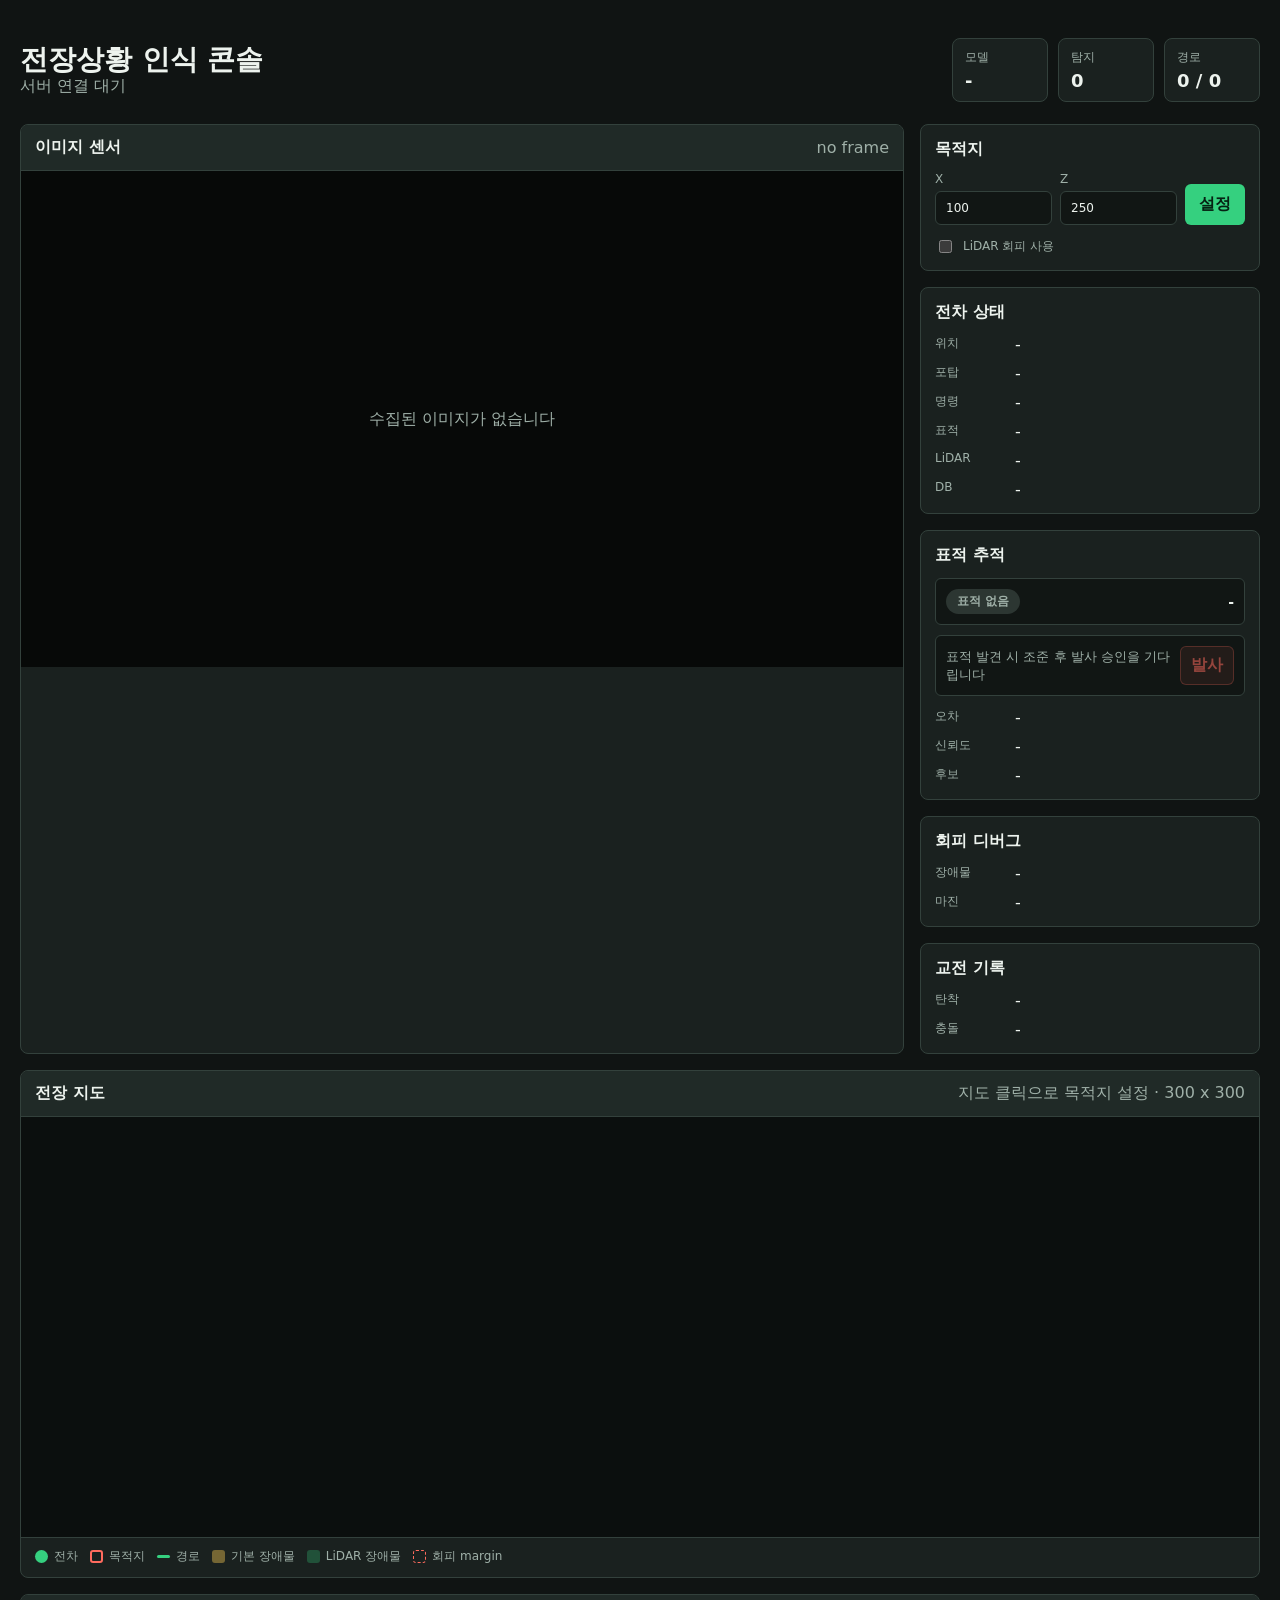
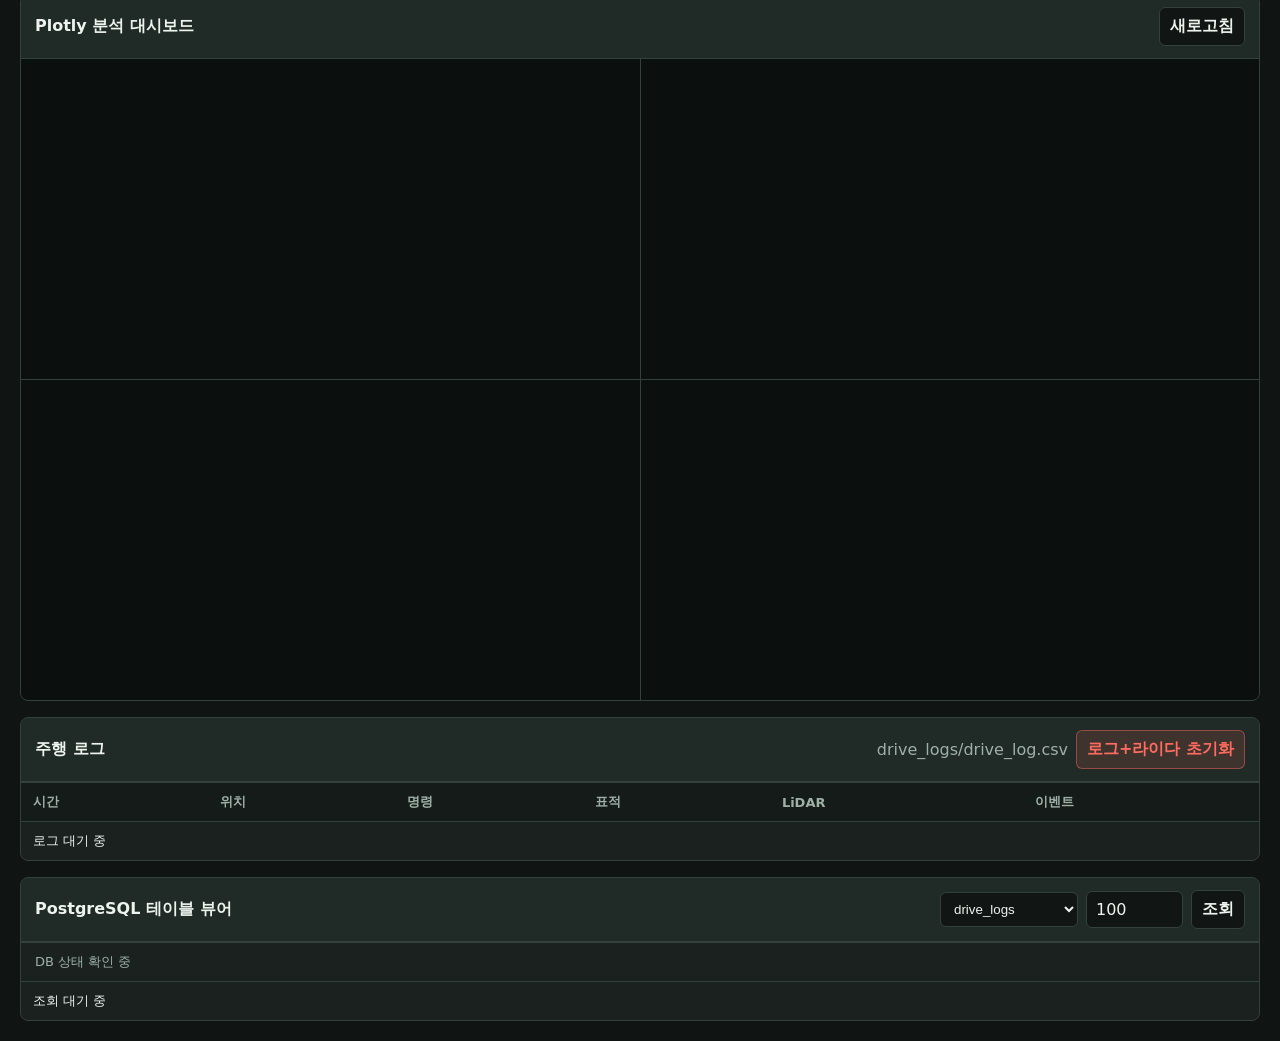
<file: _backup_before_chatbot_20260612/index.html>
<!doctype html>
<html lang="ko">
<head>
  <meta charset="utf-8">
  <meta name="viewport" content="width=device-width, initial-scale=1">
  <title>Tank Battlefield Awareness</title>
  <link rel="stylesheet" href="/web/styles.css">
  <script src="https://cdn.plot.ly/plotly-2.35.2.min.js"></script>
</head>
<body>
  <main class="shell">
    <section class="topbar">
      <div>
        <h1>전장상황 인식 콘솔</h1>
        <p id="eventText">서버 연결 대기</p>
      </div>
      <div class="status-grid">
        <div><span>모델</span><strong id="modelName">-</strong></div>
        <div><span>탐지</span><strong id="detectCount">0</strong></div>
        <div><span>경로</span><strong id="pathState">0 / 0</strong></div>
      </div>
    </section>

    <section class="main-grid">
      <div class="video-panel">
        <div class="panel-head">
          <h2>이미지 센서</h2>
          <span id="captureName">no frame</span>
        </div>
        <div class="camera-stage">
          <img id="cameraImage" alt="sensor frame">
          <canvas id="overlayCanvas"></canvas>
          <div id="emptyFrame">수집된 이미지가 없습니다</div>
        </div>
      </div>

      <aside class="control-panel">
        <section>
          <h2>목적지</h2>
          <div class="input-row">
            <label>X <input id="destX" type="number" value="100"></label>
            <label>Z <input id="destZ" type="number" value="250"></label>
            <button id="setDestBtn">설정</button>
          </div>
          <label class="toggle-row">
            <input id="lidarNavToggle" type="checkbox">
            <span>LiDAR 회피 사용</span>
          </label>
        </section>

        <section>
          <h2>전차 상태</h2>
          <dl class="metrics">
            <div><dt>위치</dt><dd id="positionText">-</dd></div>
            <div><dt>포탑</dt><dd id="turretText">-</dd></div>
            <div><dt>명령</dt><dd id="actionText">-</dd></div>
            <div><dt>표적</dt><dd id="targetText">-</dd></div>
            <div><dt>LiDAR</dt><dd id="lidarText">-</dd></div>
            <div><dt>DB</dt><dd id="databaseText">-</dd></div>
          </dl>
        </section>

        <section>
          <h2>표적 추적</h2>
          <div class="target-strip" id="targetStrip">
            <span id="targetStateBadge">표적 없음</span>
            <strong id="targetStateText">-</strong>
          </div>
          <div class="fire-confirm" id="fireConfirmPanel">
            <span id="fireConfirmText">표적 발견 시 조준 후 발사 승인을 기다립니다</span>
            <button id="confirmFireBtn" class="danger-button" disabled>발사</button>
          </div>
          <dl class="metrics">
            <div><dt>오차</dt><dd id="targetErrorText">-</dd></div>
            <div><dt>신뢰도</dt><dd id="targetConfidenceText">-</dd></div>
            <div><dt>후보</dt><dd id="targetCandidateText">-</dd></div>
          </dl>
        </section>

        <section>
          <h2>회피 디버그</h2>
          <dl class="metrics">
            <div><dt>장애물</dt><dd id="obstacleDebugText">-</dd></div>
            <div><dt>마진</dt><dd id="marginDebugText">-</dd></div>
          </dl>
        </section>

        <section>
          <h2>교전 기록</h2>
          <dl class="metrics">
            <div><dt>탄착</dt><dd id="bulletText">-</dd></div>
            <div><dt>충돌</dt><dd id="collisionText">-</dd></div>
          </dl>
        </section>
      </aside>
    </section>

    <section class="map-panel">
      <div class="panel-head">
        <h2>전장 지도</h2>
        <span>지도 클릭으로 목적지 설정 · 300 x 300</span>
      </div>
      <canvas id="mapCanvas" width="900" height="420"></canvas>
      <div class="map-legend">
        <span><i class="legend-tank"></i> 전차</span>
        <span><i class="legend-dest"></i> 목적지</span>
        <span><i class="legend-path"></i> 경로</span>
        <span><i class="legend-obstacle"></i> 기본 장애물</span>
        <span><i class="legend-lidar"></i> LiDAR 장애물</span>
        <span><i class="legend-margin"></i> 회피 margin</span>
      </div>
    </section>

    <section class="analytics-panel">
      <div class="panel-head">
        <h2>Plotly 분석 대시보드</h2>
        <button id="refreshAnalyticsBtn" class="ghost-button">새로고침</button>
      </div>
      <div class="plot-grid">
        <div id="trajectoryPlot" class="plot-box"></div>
        <div id="lidarPlot" class="plot-box"></div>
        <div id="commandPlot" class="plot-box"></div>
        <div id="targetPlot" class="plot-box"></div>
      </div>
    </section>

    <section class="log-panel">
      <div class="panel-head">
        <h2>주행 로그</h2>
        <div class="db-controls">
          <span id="logFileText">drive_logs/drive_log.csv</span>
          <button id="clearLogsBtn" class="danger-button">로그+라이다 초기화</button>
        </div>
      </div>
      <div class="log-table-wrap">
        <table>
          <thead>
            <tr>
              <th>시간</th>
              <th>위치</th>
              <th>명령</th>
              <th>표적</th>
              <th>LiDAR</th>
              <th>이벤트</th>
            </tr>
          </thead>
          <tbody id="driveLogBody">
            <tr><td colspan="6">로그 대기 중</td></tr>
          </tbody>
        </table>
      </div>
    </section>

    <section class="db-panel">
      <div class="panel-head">
        <h2>PostgreSQL 테이블 뷰어</h2>
        <div class="db-controls">
          <select id="dbTableSelect">
            <option value="drive_logs">drive_logs</option>
            <option value="detections">detections</option>
            <option value="lidar_summaries">lidar_summaries</option>
            <option value="events">events</option>
          </select>
          <input id="dbLimitInput" type="number" value="100" min="1" max="500">
          <button id="loadDbTableBtn" class="ghost-button">조회</button>
        </div>
      </div>
      <div id="dbStatusText" class="db-status">DB 상태 확인 중</div>
      <div class="log-table-wrap">
        <table id="dbTable">
          <thead id="dbTableHead"></thead>
          <tbody id="dbTableBody">
            <tr><td>조회 대기 중</td></tr>
          </tbody>
        </table>
      </div>
    </section>
  </main>
  <script src="/web/app.js"></script>
</body>
</html>
</file>
<file: web/styles.css>
:root {
  color-scheme: dark;
  --bg: #101413;
  --panel: #1a211f;
  --panel-2: #202a27;
  --line: #33413c;
  --text: #edf3ee;
  --muted: #9fb0a8;
  --accent: #35d07f;
  --warn: #e5ba4f;
  --danger: #ff6b5e;
}

* {
  box-sizing: border-box;
}

body {
  margin: 0;
  min-height: 100vh;
  background: var(--bg);
  color: var(--text);
  font-family: "Segoe UI", "Malgun Gothic", system-ui, sans-serif;
}

button,
input {
  font: inherit;
}

.shell {
  width: min(1440px, 100%);
  margin: 0 auto;
  padding: 20px;
}

.topbar {
  display: flex;
  align-items: center;
  justify-content: space-between;
  gap: 20px;
  padding: 18px 0 22px;
}

h1,
h2,
p {
  margin: 0;
}

h1 {
  font-size: 28px;
  line-height: 1.2;
}

h2 {
  font-size: 16px;
  color: var(--text);
}

p,
span,
dt {
  color: var(--muted);
}

.status-grid {
  display: grid;
  grid-template-columns: repeat(3, minmax(96px, 1fr));
  gap: 10px;
}

.status-grid div,
.control-panel section,
.video-panel,
.map-panel,
.log-panel {
  border: 1px solid var(--line);
  background: var(--panel);
  border-radius: 8px;
}

.status-grid div {
  padding: 10px 12px;
}

.status-grid span {
  display: block;
  font-size: 12px;
}

.status-grid strong {
  display: block;
  margin-top: 4px;
  font-size: 18px;
}

.main-grid {
  display: grid;
  grid-template-columns: minmax(0, 1fr) minmax(300px, 340px);
  gap: 16px;
}

.video-panel,
.map-panel {
  overflow: hidden;
}

.panel-head {
  display: flex;
  align-items: center;
  justify-content: space-between;
  min-height: 46px;
  padding: 12px 14px;
  border-bottom: 1px solid var(--line);
  background: var(--panel-2);
}

.camera-stage {
  position: relative;
  aspect-ratio: 16 / 9;
  min-height: 320px;
  background: #070908;
}

.camera-stage img,
.camera-stage canvas {
  position: absolute;
  inset: 0;
  width: 100%;
  height: 100%;
}

.camera-stage img {
  display: none;
  object-fit: contain;
}

#emptyFrame {
  position: absolute;
  inset: 0;
  display: grid;
  place-items: center;
  color: var(--muted);
}

.control-panel {
  display: grid;
  gap: 16px;
  align-content: start;
}

.control-panel section {
  padding: 14px;
}

.input-row {
  display: grid;
  grid-template-columns: 1fr 1fr auto;
  gap: 8px;
  margin-top: 12px;
}

.toggle-row {
  display: flex;
  align-items: center;
  gap: 8px;
  margin-top: 12px;
}

.toggle-row input {
  width: auto;
}

label {
  display: grid;
  gap: 5px;
  color: var(--muted);
  font-size: 12px;
}

input {
  width: 100%;
  min-width: 0;
  border: 1px solid var(--line);
  border-radius: 6px;
  background: #111614;
  color: var(--text);
  padding: 9px 10px;
}

button {
  align-self: end;
  border: 0;
  border-radius: 6px;
  background: var(--accent);
  color: #062113;
  padding: 10px 14px;
  font-weight: 700;
  cursor: pointer;
}

.metrics {
  display: grid;
  gap: 10px;
  margin: 12px 0 0;
}

.metrics div {
  display: grid;
  grid-template-columns: 72px minmax(0, 1fr);
  gap: 8px;
  align-items: start;
}

dt {
  font-size: 12px;
}

dd {
  margin: 0;
  overflow-wrap: anywhere;
}

.map-panel {
  margin-top: 16px;
}

.analytics-panel {
  margin-top: 16px;
  border: 1px solid var(--line);
  background: var(--panel);
  border-radius: 8px;
  overflow: hidden;
}

.ghost-button {
  align-self: center;
  border: 1px solid var(--line);
  background: #111614;
  color: var(--text);
  padding: 8px 10px;
}

.danger-button {
  align-self: center;
  border: 1px solid rgba(255, 107, 94, 0.45);
  background: rgba(255, 107, 94, 0.14);
  color: var(--danger);
  padding: 8px 10px;
}

.ghost-button:disabled,
.danger-button:disabled {
  opacity: 0.55;
  cursor: wait;
}

.plot-grid {
  display: grid;
  grid-template-columns: repeat(2, minmax(0, 1fr));
  gap: 1px;
  background: var(--line);
}

.plot-box {
  min-height: 320px;
  background: #0b0f0e;
}

#mapCanvas {
  display: block;
  width: 100%;
  height: 420px;
  background: #0b0f0e;
  cursor: crosshair;
}

.map-legend {
  display: flex;
  flex-wrap: wrap;
  gap: 12px;
  padding: 10px 14px 12px;
  border-top: 1px solid var(--line);
}

.map-legend span {
  display: inline-flex;
  align-items: center;
  gap: 6px;
  font-size: 12px;
}

.map-legend i {
  width: 13px;
  height: 13px;
  border-radius: 3px;
  display: inline-block;
}

.legend-tank {
  background: var(--accent);
  border-radius: 50% !important;
}

.legend-dest {
  border: 2px solid var(--danger);
}

.legend-path {
  background: var(--accent);
  height: 3px !important;
}

.legend-obstacle {
  background: rgba(229, 186, 79, 0.45);
}

.legend-lidar {
  background: rgba(53, 208, 127, 0.28);
}

.legend-margin {
  border: 1px dashed var(--danger);
}

.target-strip {
  display: flex;
  align-items: center;
  justify-content: space-between;
  gap: 10px;
  margin-top: 12px;
  padding: 10px;
  border: 1px solid var(--line);
  border-radius: 6px;
  background: #111614;
}

.target-strip span {
  flex: 0 0 auto;
  min-width: 74px;
  padding: 4px 8px;
  border-radius: 999px;
  background: #2c3632;
  color: var(--muted);
  text-align: center;
  font-size: 12px;
  font-weight: 700;
}

.target-strip[data-state="aiming"] span {
  background: rgba(229, 186, 79, 0.18);
  color: var(--warn);
}

.target-strip[data-state="aligned"] span,
.target-strip[data-state="fire_ready"] span,
.target-strip[data-state="awaiting_fire_confirm"] span {
  background: rgba(53, 208, 127, 0.16);
  color: var(--accent);
}

.target-strip[data-state="firing"] span {
  background: rgba(255, 107, 94, 0.18);
  color: var(--danger);
}

.target-strip strong {
  overflow-wrap: anywhere;
  font-size: 14px;
}

.fire-confirm {
  display: grid;
  grid-template-columns: minmax(0, 1fr) auto;
  gap: 8px;
  align-items: center;
  margin-top: 10px;
  padding: 10px;
  border: 1px solid var(--line);
  border-radius: 6px;
  background: #111614;
}

.fire-confirm[data-ready="true"] {
  border-color: rgba(255, 107, 94, 0.55);
  background: rgba(255, 107, 94, 0.08);
}

.fire-confirm span {
  overflow-wrap: anywhere;
  font-size: 13px;
}

.tactical-chat {
  display: grid;
  gap: 8px;
  margin-top: 12px;
}

.chat-log {
  display: grid;
  gap: 8px;
  max-height: 190px;
  overflow-y: auto;
  padding: 10px;
  border: 1px solid var(--line);
  border-radius: 6px;
  background: #0d1210;
}

.chat-message {
  width: fit-content;
  max-width: 100%;
  padding: 8px 10px;
  border-radius: 6px;
  background: #202a27;
  color: var(--text);
  font-size: 13px;
  line-height: 1.45;
  overflow-wrap: anywhere;
  white-space: pre-wrap;
}

.chat-message.user {
  justify-self: end;
  background: rgba(53, 208, 127, 0.16);
}

.chat-message.assistant {
  justify-self: start;
}

.chat-message.error {
  color: var(--danger);
  background: rgba(255, 107, 94, 0.1);
}

.chat-form {
  display: grid;
  grid-template-columns: minmax(0, 1fr) auto;
  gap: 8px;
}

.log-panel {
  margin-top: 16px;
  overflow: hidden;
}

.db-panel {
  margin-top: 16px;
  border: 1px solid var(--line);
  background: var(--panel);
  border-radius: 8px;
  overflow: hidden;
}

.db-controls {
  display: flex;
  align-items: center;
  gap: 8px;
}

.db-controls select,
.db-controls input {
  width: auto;
  min-width: 90px;
  border: 1px solid var(--line);
  border-radius: 6px;
  background: #111614;
  color: var(--text);
  padding: 8px 9px;
}

.db-status {
  padding: 10px 14px;
  border-top: 1px solid var(--line);
  color: var(--muted);
  font-size: 13px;
}

.log-table-wrap {
  overflow-x: auto;
}

table {
  width: 100%;
  border-collapse: collapse;
  min-width: 780px;
}

th,
td {
  padding: 10px 12px;
  border-top: 1px solid var(--line);
  text-align: left;
  font-size: 13px;
  white-space: nowrap;
}

th {
  color: var(--muted);
  font-weight: 600;
  background: #151b19;
}

td {
  color: var(--text);
}

@media (max-width: 1100px) {
  .topbar,
  .main-grid {
    grid-template-columns: 1fr;
    display: grid;
  }

  .status-grid {
    grid-template-columns: repeat(3, 1fr);
  }

  .camera-stage {
    min-height: 240px;
  }

  .plot-grid {
    grid-template-columns: 1fr;
  }
}

@media (max-width: 560px) {
  .shell {
    padding: 12px;
  }

  h1 {
    font-size: 23px;
  }

  .status-grid,
  .input-row {
    grid-template-columns: 1fr;
  }
}
</file>
